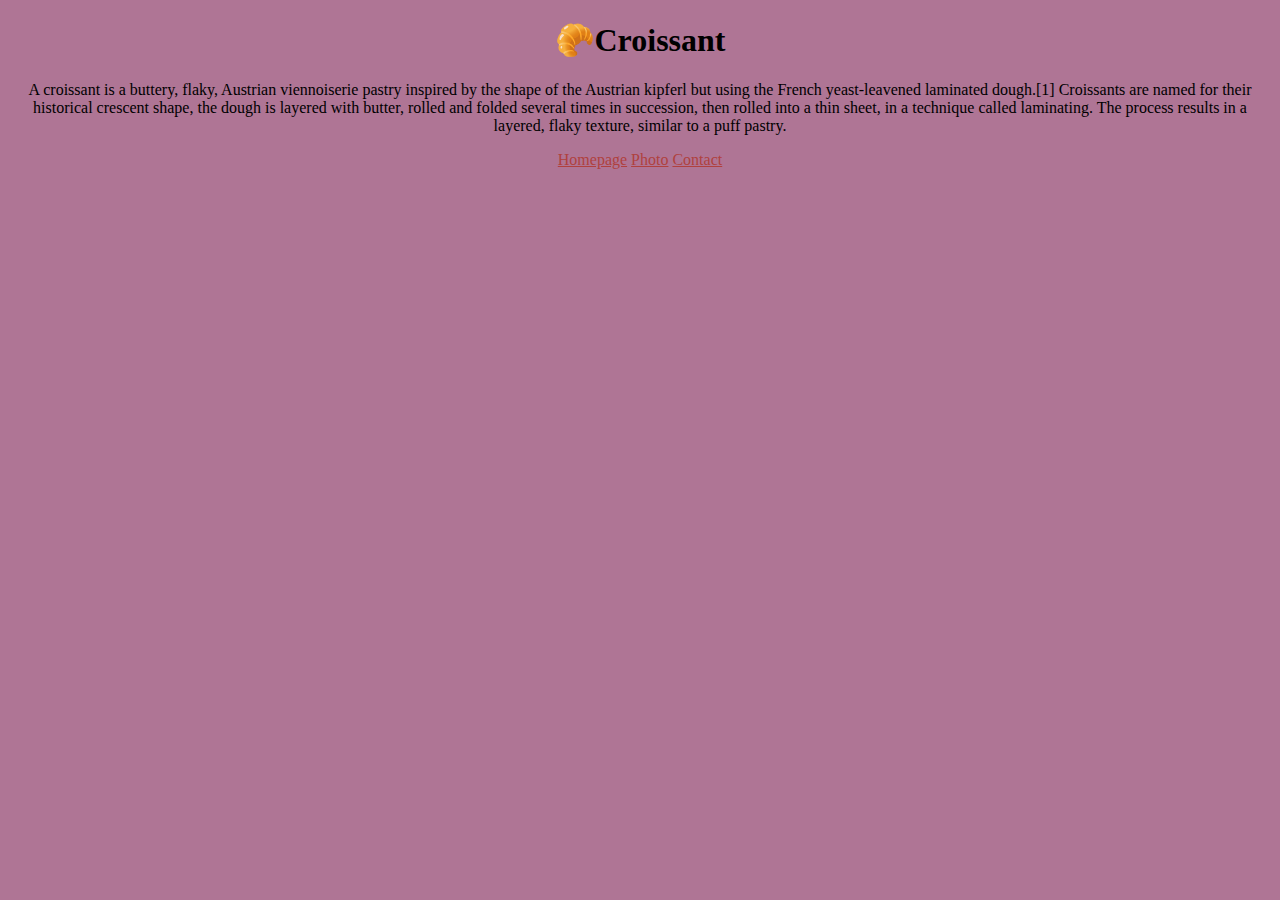
<file: index.html>
<!DOCTYPE html>
<html lang="en">
  <head>
    <meta charset="UTF-8" />
    <meta http-equiv="X-UA-Compatible" content="IE=edge" />
    <meta name="viewport" content="width=device-width, initial-scale=1.0" />
    <title>Croissants - Croissant.com</title>
       <script
      src="https://cdn.jsdelivr.net/npm/bootstrap@5.2.3/dist/js/bootstrap.bundle.min.js"
      integrity="sha384-kenU1KFdBIe4zVF0s0G1M5b4hcpxyD9F7jL+jjXkk+Q2h455rYXK/7HAuoJl+0I4"
      crossorigin="anonymous"
    ></script>
    <link
      href="https://cdn.jsdelivr.net/npm/bootstrap@5.2.2/dist/css/bootstrap.min.css"
      rel="stylesheet"
      integrity="sha384-Zenh87qX5JnK2Jl0vWa8Ck2rdkQ2Bzep5IDxbcnCeuOxjzrPF/et3URy9Bv1WTRi"
      crossorigin="anonymous"
    />
    <link rel="stylesheet" href="/css/style.css" />
  </head>
  <body>
    <h1>🥐Croissant</h1>
    <p>
      A croissant is a buttery, flaky, Austrian viennoiserie pastry inspired by
      the shape of the Austrian kipferl but using the French yeast-leavened
      laminated dough.[1] Croissants are named for their historical crescent
      shape, the dough is layered with butter, rolled and folded several times
      in succession, then rolled into a thin sheet, in a technique called
      laminating. The process results in a layered, flaky texture, similar to a
      puff pastry.
    </p>
    <p id="footer">
    <a href="/index.html">Homepage</a>
    <a href="/photo.html">Photo</a>
    <a href="/contact.html">Contact</a>
    </p>
  </body>
</html>
</file>
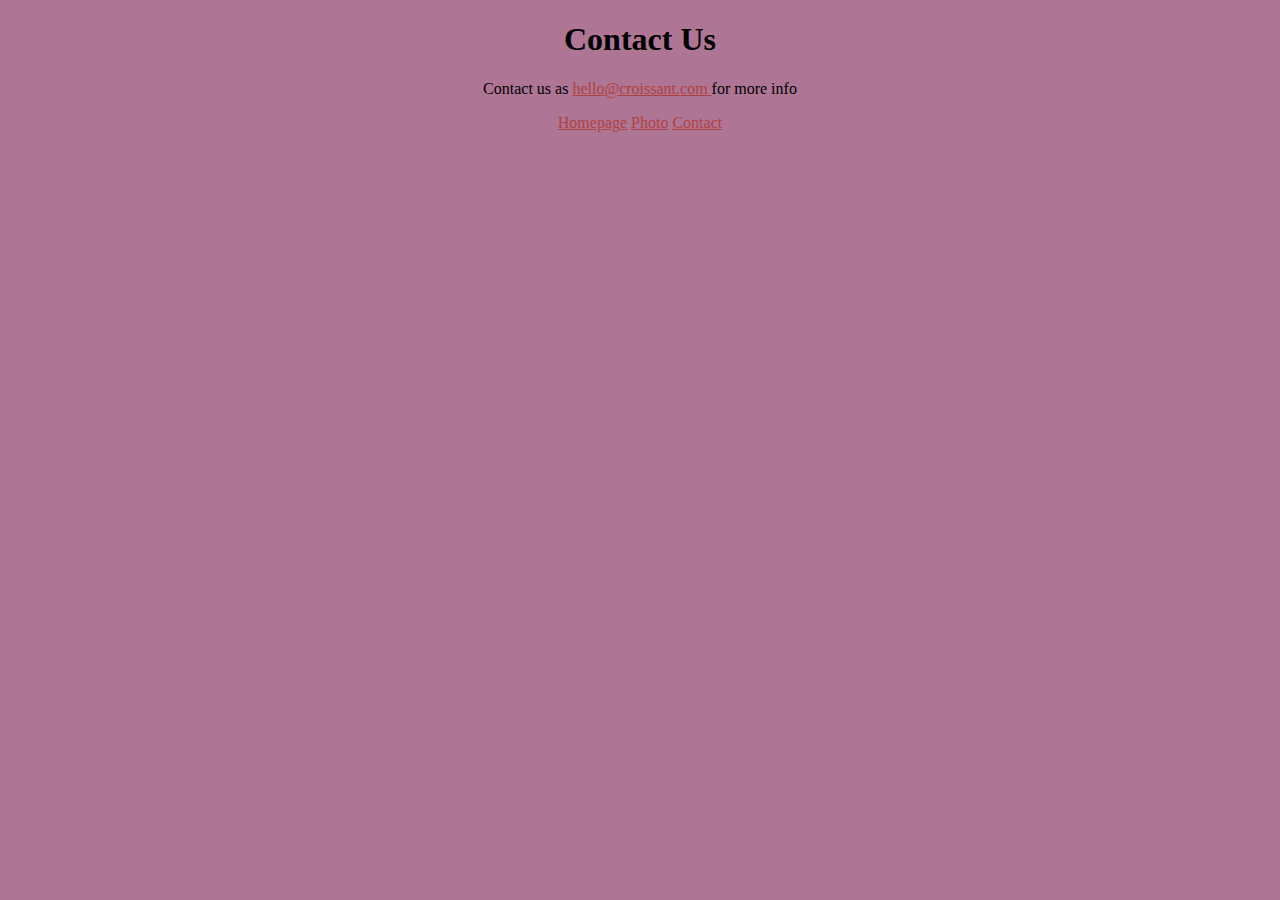
<file: contact.html>
<!DOCTYPE html>
<html lang="en">
  <head>
    <meta charset="UTF-8" />
    <meta http-equiv="X-UA-Compatible" content="IE=edge" />
    <meta name="viewport" content="width=device-width, initial-scale=1.0" />
    <script
      src="https://cdn.jsdelivr.net/npm/bootstrap@5.2.3/dist/js/bootstrap.bundle.min.js"
      integrity="sha384-kenU1KFdBIe4zVF0s0G1M5b4hcpxyD9F7jL+jjXkk+Q2h455rYXK/7HAuoJl+0I4"
      crossorigin="anonymous"
    ></script>
    <link
      href="https://cdn.jsdelivr.net/npm/bootstrap@5.2.2/dist/css/bootstrap.min.css"
      rel="stylesheet"
      integrity="sha384-Zenh87qX5JnK2Jl0vWa8Ck2rdkQ2Bzep5IDxbcnCeuOxjzrPF/et3URy9Bv1WTRi"
      crossorigin="anonymous"
    />
    <link rel="stylesheet" href="/css/style.css" />
    <title>Contact Us - Croissant.com</title>
  </head>
  <body>
    <h1>Contact Us</h1>
    <p>
      Contact us as
      <a href="mailto:hello@croissant.com">hello@croissant.com </a>
      for more info
    </p>
    <p id="footer">
      <a href="/index.html">Homepage</a>
      <a href="/photo.html">Photo</a>
      <a href="/contact.html">Contact</a>
    </p>
  </body>
</html>
</file>
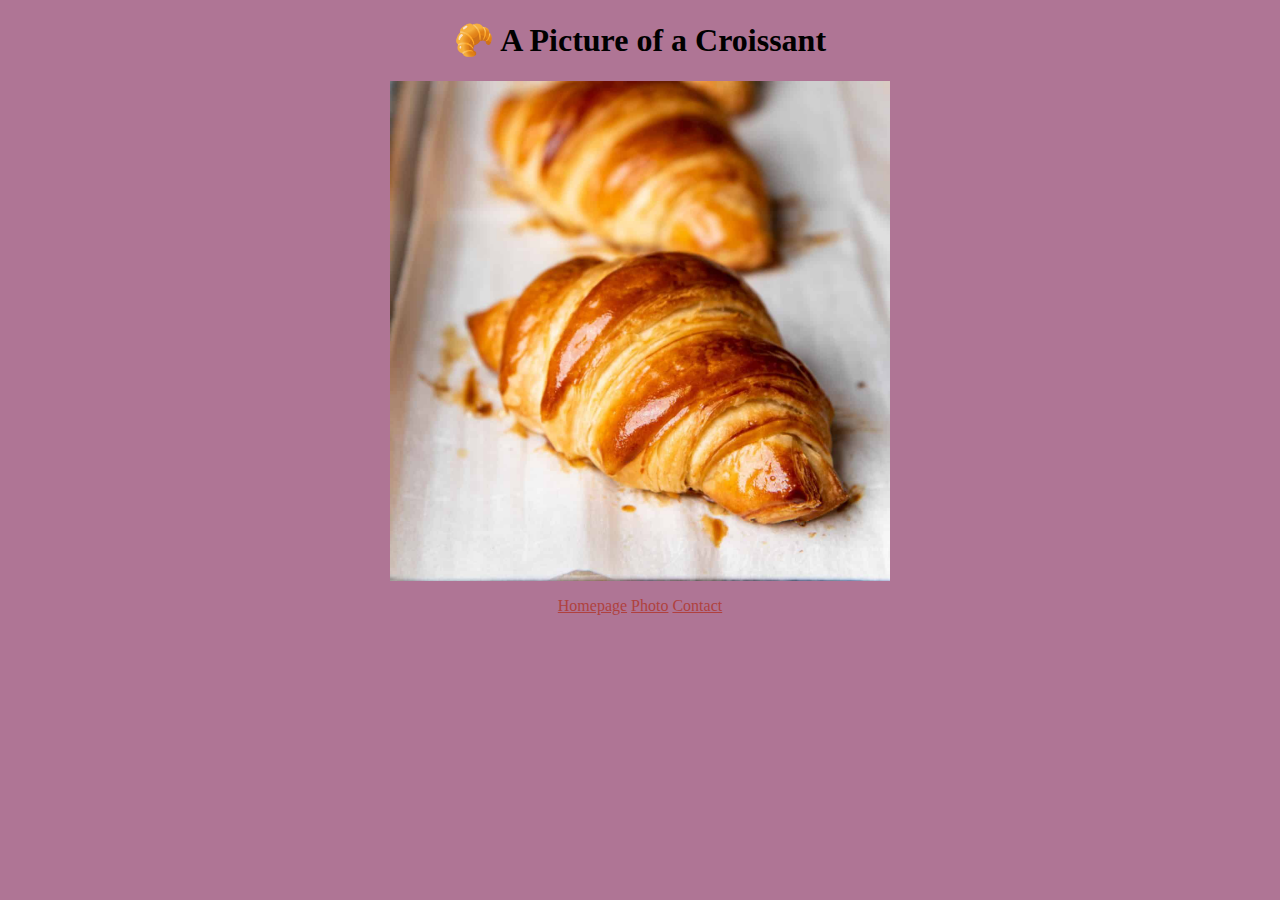
<file: photo.html>
<!DOCTYPE html>
<html lang="en">
  <head>
    <meta charset="UTF-8" />
    <meta http-equiv="X-UA-Compatible" content="IE=edge" />
    <meta name="viewport" content="width=device-width, initial-scale=1.0" />
    <script
      src="https://cdn.jsdelivr.net/npm/bootstrap@5.2.3/dist/js/bootstrap.bundle.min.js"
      integrity="sha384-kenU1KFdBIe4zVF0s0G1M5b4hcpxyD9F7jL+jjXkk+Q2h455rYXK/7HAuoJl+0I4"
      crossorigin="anonymous"
    ></script>
    <link
      href="https://cdn.jsdelivr.net/npm/bootstrap@5.2.2/dist/css/bootstrap.min.css"
      rel="stylesheet"
      integrity="sha384-Zenh87qX5JnK2Jl0vWa8Ck2rdkQ2Bzep5IDxbcnCeuOxjzrPF/et3URy9Bv1WTRi"
      crossorigin="anonymous"
    />
    <link rel="stylesheet" href="/css/style.css" />
    <title>Picture of Croissants - Croissant.com</title>
  </head>
  <body>
    <h1>🥐 A Picture of a Croissant</h1>
    <img
      id="image"
      src="/images/French-Croissants-SM-2363.jpg"
      alt="Image of Croissants"
    />
    <p id="footer">
      <a href="/index.html">Homepage</a>
      <a href="/photo.html">Photo</a>
      <a href="/contact.html">Contact</a>
    </p>
  </body>
</html>
</file>
<file: css/style.css>
h1 {
  text-align: center;
}

body {
  background-color: #af7595;
}
p {
  text-align: center;
}
a {
    color: #B0413E;
}
#footer {
  text-align: center;
}

#image {
  height: 500px;
  display: block;
  margin-left: auto;
  margin-right: auto;
}
</file>
